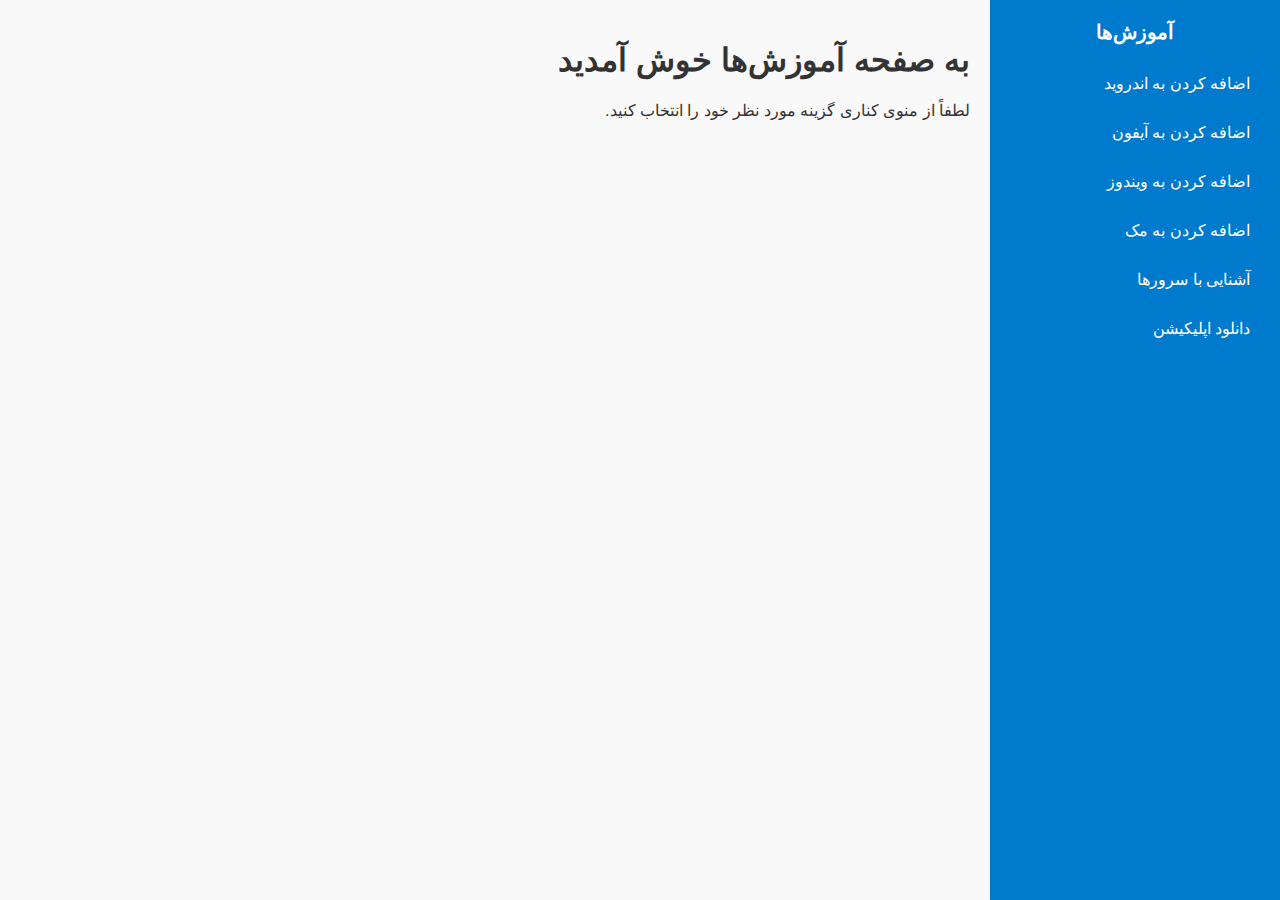
<file: docs/index.html>
<!DOCTYPE html>
<html lang="fa" dir="rtl">
<head>
    <meta charset="UTF-8">
    <meta name="viewport" content="width=device-width, initial-scale=1.0">
    <title>آموزش‌ها</title>
    <link rel="stylesheet" href="style.css">
</head>
<body>
    <div class="container">
        <!-- Sidebar -->
        <aside class="sidebar">
            <button class="sidebar-toggle">منو</button>
            <h2>آموزش‌ها</h2>
            <ul>
                <li><a href="android.html">اضافه کردن به اندروید</a></li>
                <li><a href="iphone.html">اضافه کردن به آیفون</a></li>
                <li><a href="windows.html">اضافه کردن به ویندوز</a></li>
                <li><a href="mac.html">اضافه کردن به مک</a></li>
                <li><a href="servers.html">آشنایی با سرورها</a></li>
                <li><a href="download.html">دانلود اپلیکیشن</a></li>
            </ul>
        </aside>
        

        <!-- Main Content -->
        <main class="content">
            <h1>به صفحه آموزش‌ها خوش آمدید</h1>
            <p>لطفاً از منوی کناری گزینه مورد نظر خود را انتخاب کنید.</p>
        </main>
    </div>
</body>
</html>
<script src="script.js"></script>
</file>
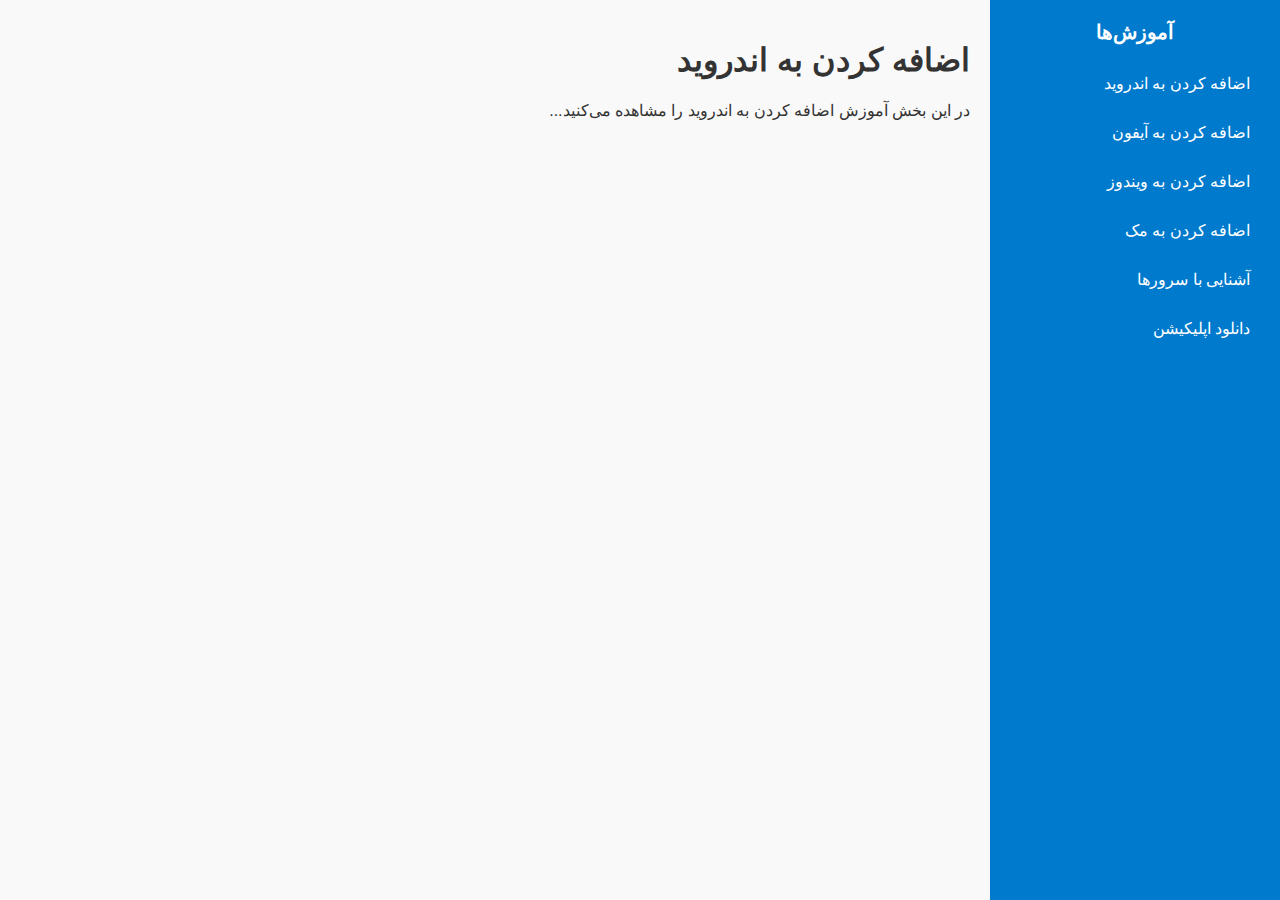
<file: docs/andriod.html>
<!DOCTYPE html>
<html lang="fa" dir="rtl">
<head>
    <meta charset="UTF-8">
    <meta name="viewport" content="width=device-width, initial-scale=1.0">
    <title>اضافه کردن به اندروید</title>
    <link rel="stylesheet" href="style.css">
</head>
<body>
    <div class="container">
        <aside class="sidebar">
            <h2>آموزش‌ها</h2>
            <ul>
                <li><a href="android.html">اضافه کردن به اندروید</a></li>
                <li><a href="iphone.html">اضافه کردن به آیفون</a></li>
                <li><a href="windows.html">اضافه کردن به ویندوز</a></li>
                <li><a href="mac.html">اضافه کردن به مک</a></li>
                <li><a href="servers.html">آشنایی با سرورها</a></li>
                <li><a href="download.html">دانلود اپلیکیشن</a></li>
            </ul>
        </aside>
        <main class="content">
            <h1>اضافه کردن به اندروید</h1>
            <p>در این بخش آموزش اضافه کردن به اندروید را مشاهده می‌کنید...</p>
        </main>
    </div>
</body>
</html>
</file>
<file: docs/style.css>
body {
    font-family: Arial, sans-serif;
    margin: 0;
    padding: 0;
    display: flex;
    min-height: 100vh;
    color: #333;
    background-color: #f9f9f9;
}

.container {
    display: flex;
    width: 100%;
}

.sidebar {
    width: 250px;
    background-color: #007acc;
    color: white;
    padding: 20px;
    box-shadow: 2px 0 5px rgba(0, 0, 0, 0.1);
}

.sidebar h2 {
    margin: 0 0 20px;
    font-size: 20px;
    text-align: center;
}

.sidebar ul {
    list-style: none;
    padding: 0;
}

.sidebar ul li {
    margin: 10px 0;
}

.sidebar ul li a {
    color: white;
    text-decoration: none;
    font-size: 16px;
    display: block;
    padding: 10px;
    border-radius: 5px;
    transition: background-color 0.3s;
}

.sidebar ul li a:hover {
    background-color: #005f99;
}

.content {
    flex: 1;
    padding: 20px;
}
/* تنظیمات برای موبایل */
@media (max-width: 768px) {
    .container {
        flex-direction: column;
    }

    .sidebar {
        width: 100%;
        position: relative;
        box-shadow: none;
    }

    .sidebar ul {
        display: none;
        flex-direction: column;
        align-items: center;
    }

    .sidebar.open ul {
        display: flex;
    }

    .content {
        padding: 10px;
    }
}

/* دکمه باز و بسته کردن */
.sidebar-toggle {
    display: none;
    background: #007acc;
    color: white;
    border: none;
    padding: 10px;
    width: 100%;
    text-align: center;
    font-size: 16px;
    cursor: pointer;
}

@media (max-width: 768px) {
    .sidebar-toggle {
        display: block;
    }
}
</file>
